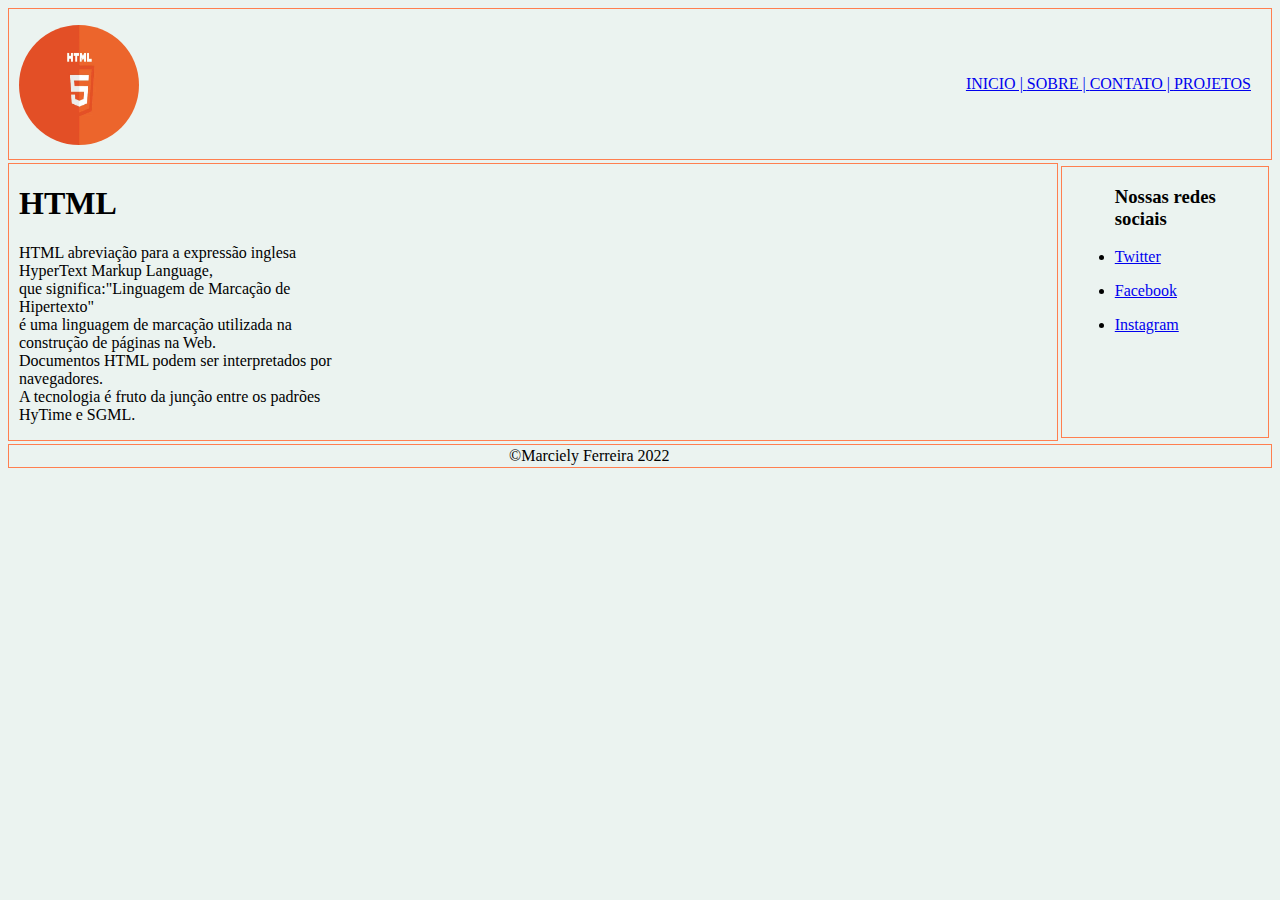
<file: index.html>
<!DOCTYPE html>
<html lang="pt-br">

<head>
    <meta charset="UTF-8">
    <meta http-equiv="X-UA-Compatible" content="IE=edge">
    <meta name="viewport" content="width=device-width, initial-scale=1.0">
    <link rel="shortcut icon" href="html-ico.ico" type="imagem">
    <title>Aula de html-css-programacao para web</title>
    <link rel="stylesheet" href="estilo.css">


</head>

<body>

    <header>
        <div class="cabecalho">
            <div class="logo">
                <img src="imagem-nova.webp" alt="imagem">
            </div>
            <div class="navegacao">
                <nav>

                    <a href="#">INICIO | </a>
                    <a href="#">SOBRE | </a>
                    <a href="#">CONTATO | </a>
                    <a href="#">PROJETOS</a>
                </nav>
            </div>
        </div>

    </header>
    <div class="conteudo">
        <main class="conteudo2">
            <h1>HTML</h1>
            <p>HTML abreviação para a expressão inglesa HyperText Markup Language, <br>
                que significa:"Linguagem de Marcação de Hipertexto" <br> é uma linguagem de marcação utilizada
                na construção de páginas na Web. <br> Documentos HTML podem ser interpretados por navegadores. <br>
                A tecnologia é fruto da junção entre os padrões HyTime e SGML.</p>
        </main>
        <aside class="redes">
            <ul>
                <h3>Nossas redes sociais </h3>
            </ul>
            <ul>
                <li><a href="index2.html" target="-blank" rel="external">
                        Twitter</a></li>

            </ul>
            <ul>
                <li><a href="index2.html" target="-blank" rel="external">
                        Facebook</a></li>
            </ul>
            <ul>
                <li><a href="index2.html" target="-blank" rel="external">
                        Instagram</a></li>
            </ul>
        </aside>
    </div>
    <footer class="final">
        <span> &copy;Marciely Ferreira 2022</span>
    </footer>
</body>
</file>
<file: estilo.css>
body{
    background-color: rgb(235, 243, 240);
}

.cabecalho{
    border: 1px solid coral;
    height: 150px;
    display:flex;
    justify-content: space-between;
    align-items: center;
}
.logo{
   margin-left: 10px;
   padding-top: 5px;
}
img{
    width: 120px;
    border-radius: 60px;
    height: 120px;
}
.navegacao{
    margin-right: 20px;
}
.conteudo{
    margin-top: 3px;
    display: flex;
    justify-content: space-between;
}
.conteudo2{
    border: 1px solid coral;
    padding-left: 10px;
    padding-right: 55%;
    margin-right: 3px;
}
.redes{
    margin-top: 3px;
    margin-bottom: 3px;
    margin-right: 3px;
    border: 1px solid coral;
    padding-left: 1%;
    padding-right: 4%;
}
.final{
    border: 1px solid coral;
    margin-top: 3px;
    padding-left: 500px;
    padding-top: 2px;
    padding-bottom: 2px;
}
</file>
